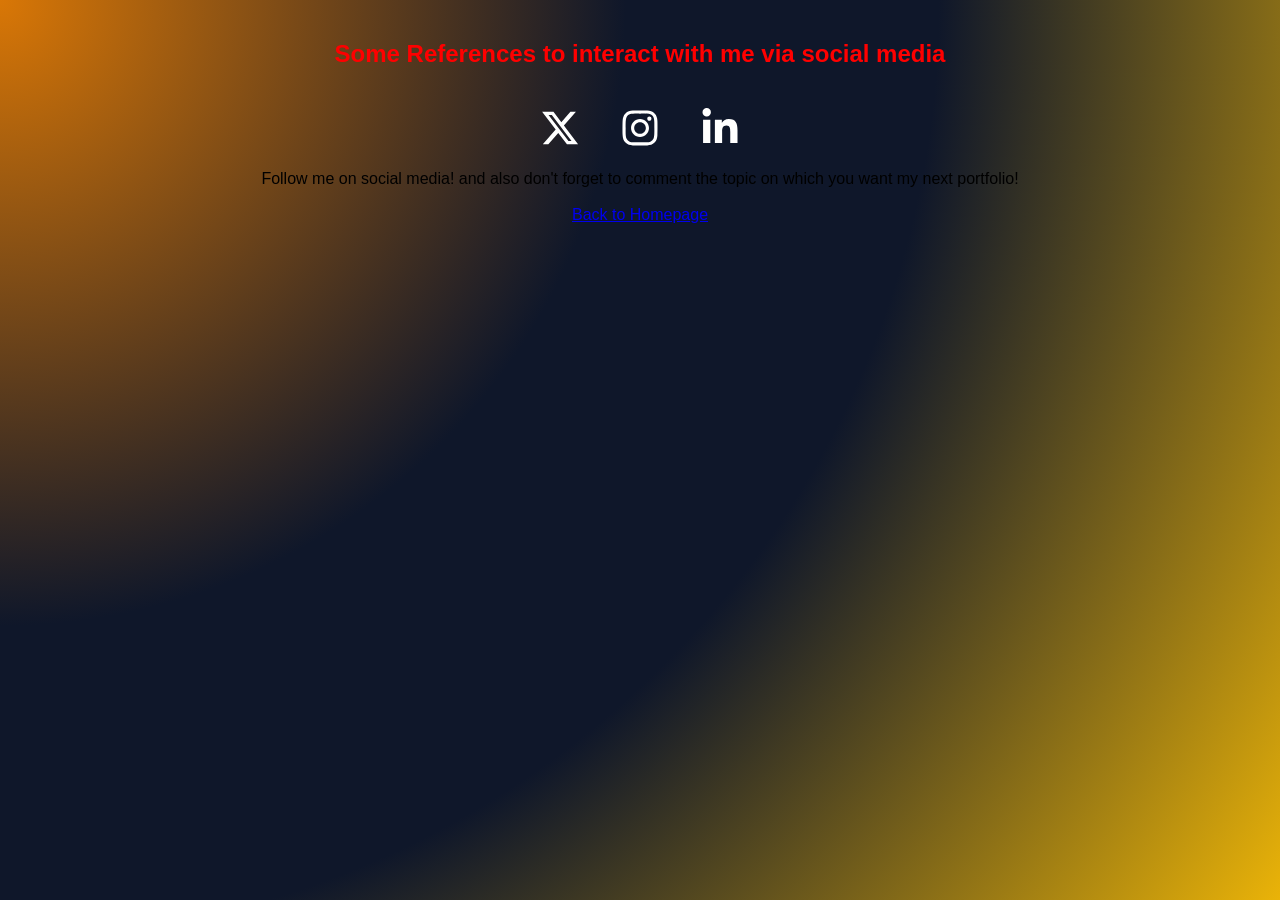
<file: ref.html>
<!DOCTYPE html>
<html lang="en">
<head>
    <meta charset="UTF-8">
    <meta name="viewport" content="width=device-width, initial-scale=1.0">
    <title>Social Links</title>
    <style>
        body {
            margin: 0;
            padding: 0;
            min-height: 100vh;
            background: radial-gradient(circle at top left, #d97706 0%, #0f172a 40%, #0f172a 60%, #eab308 100%);
            font-family: sans-serif;
            display: flex;
            flex-direction: column;
            align-items: center;
        }
        .heading-text {
            color: #ff0000;
            font-size: 24px;
            font-weight: bold;
            text-align: center;
            margin-top: 40px;
            margin-bottom: 40px;
        }
        .social-container {
            display: flex;
            flex-direction: row;
            justify-content: center;
            align-items: center;
            gap: 40px; 
        }
        .social-icon svg {
            width: 40px;
            height: 40px;
            fill: #ffffff; 
            transition: transform 0.2s ease, fill 0.2s ease;
        }
        .social-icon:hover svg {
            transform: scale(1.2);
            fill: #f97316; 
            
        }
    </style>
</head>
<body>
    <div class="heading-text">
        Some References to interact with me via social media
    </div>
    <div class="social-container">

        <a href="https://x.com" target="_blank" class="social-icon">
            <svg viewBox="0 0 512 512"><path d="M389.2 48h70.6L305.6 224.2 487 464H345L233.7 318.6 106.5 464H35.8L200.7 275.5 26.8 48H172.4L272.9 180.9 389.2 48zM364.4 421.8h39.1L151.1 88h-42L364.4 421.8z"/></svg>
        </a>
        <a href="https://instagram.com" target="_blank" class="social-icon">
            <svg viewBox="0 0 448 512"><path d="M224.1 141c-63.6 0-114.9 51.3-114.9 114.9s51.3 114.9 114.9 114.9S339 319.5 339 255.9 287.7 141 224.1 141zm0 189.6c-41.1 0-74.7-33.5-74.7-74.7s33.5-74.7 74.7-74.7 74.7 33.5 74.7 74.7-33.6 74.7-74.7 74.7zm146.4-194.3c0 14.9-12 26.8-26.8 26.8-14.9 0-26.8-12-26.8-26.8s12-26.8 26.8-26.8 26.8 12 26.8 26.8zm76.1 27.2c-1.7-35.9-9.9-67.7-36.2-93.9-26.2-26.2-58-34.4-93.9-36.2-37-2.1-147.9-2.1-184.9 0-35.8 1.7-67.6 9.9-93.8 36.1s-34.4 58-36.2 93.9c-2.1 37-2.1 147.9 0 184.9 1.7 35.9 9.9 67.7 36.2 93.9s58 34.4 93.9 36.2c37 2.1 147.9 2.1 184.9 0 35.9-1.7 67.7-9.9 93.9-36.2 26.2-26.2 34.4-58 36.2-93.9 2.1-37 2.1-147.8 0-184.8zM398.8 388c-7.8 19.6-22.9 34.7-42.6 42.6-29.5 11.7-99.5 9-132.1 9s-102.7 2.6-132.1-9c-19.6-7.8-34.7-22.9-42.6-42.6-11.7-29.5-9-99.5-9-132.1s-2.6-102.7 9-132.1c7.8-19.6 22.9-34.7 42.6-42.6 29.5-11.7 99.5-9 132.1-9s102.7-2.6 132.1 9c19.6 7.8 34.7 22.9 42.6 42.6 11.7 29.5 9 99.5 9 132.1s2.7 102.7-9 132.1z"/></svg>
        </a>
        <a href="https://linkedin.com" target="_blank" class="social-icon">
            <svg viewBox="0 0 448 512"><path d="M100.28 448H7.4V148.9h92.88zM53.79 108.1C24.09 108.1 0 83.5 0 53.8a53.79 53.79 0 1 1 107.58 0c0 29.7-24.1 54.3-53.79 54.3zM447.9 448h-92.68V302.4c0-34.7-.7-79.2-48.29-79.2-48.29 0-55.69 37.7-55.69 76.7V448h-92.78V148.9h89.08v40.8h1.3c12.4-23.5 42.69-48.3 87.88-48.3 94 0 111.28 61.9 111.28 142.3V448z"/></svg>
        </a>

    </div>
    <br>
    <p1>Follow me on social media! and also don't forget to comment the topic on which you want my next portfolio!</p1>
    <br>
    <a href="index.html">Back to Homepage </a>

</body>
</html>
</file>
